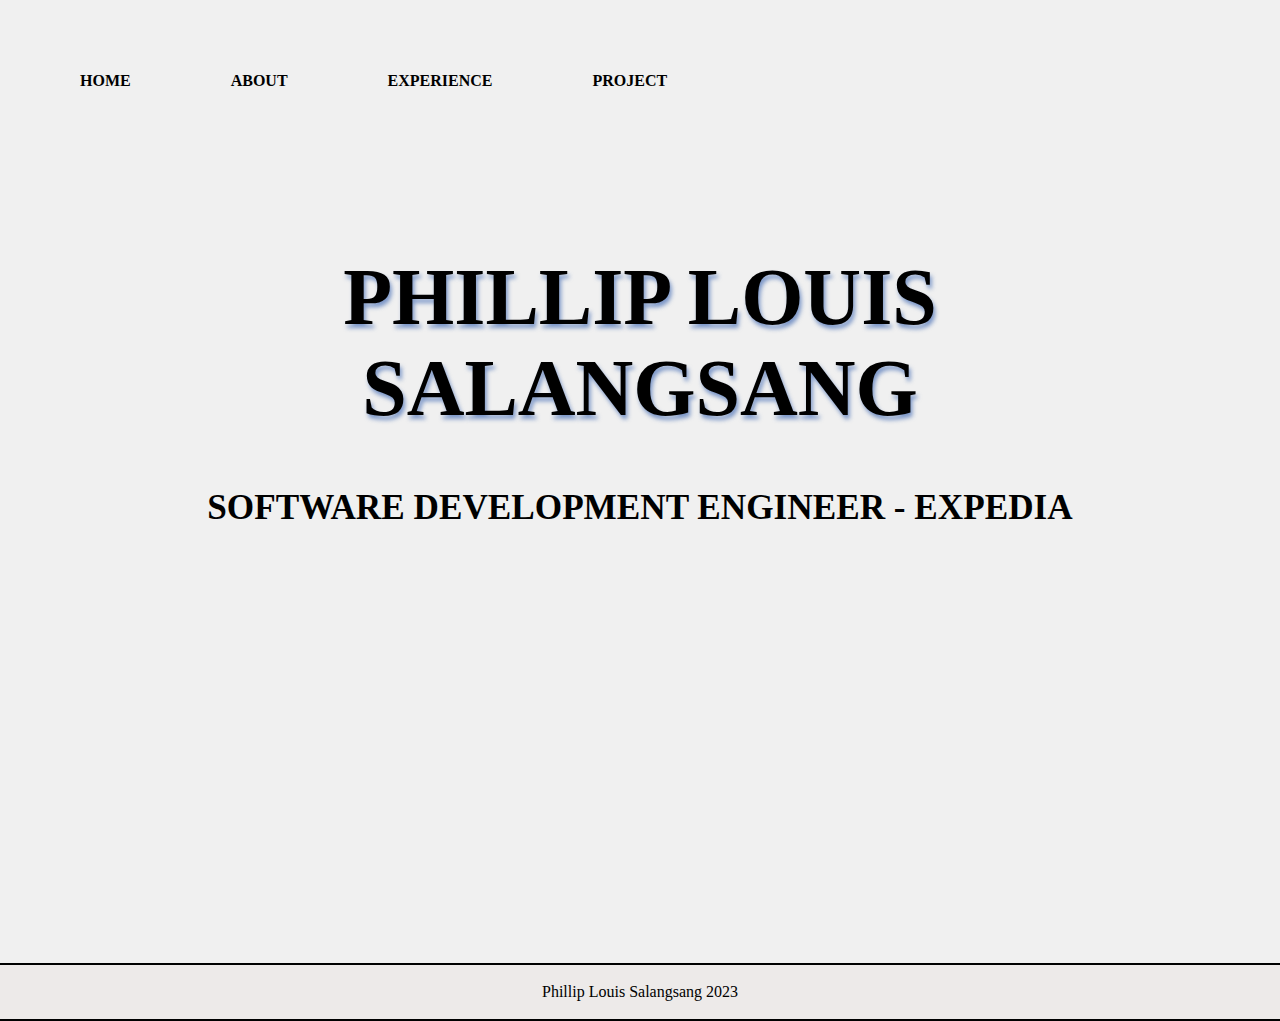
<file: index.html>
<!DOCTYPE html>
<html lang="en">
<head>
    <meta charset="UTF-8">
    <meta http-equiv="X-UA-Compatible" content="IE=edge">
    <meta name="viewport" content="width=device-width, initial-scale=1.0">
    <link rel="stylesheet" href="style.css">
    <title>My Project</title>
</head>
<body>
    <header class="container">
        <!-- <a href="" class="logo">LOGO</a> -->
        <nav>
            <a class="navlinks" href="index.html">HOME</a>
            <a class="navlinks" href="bio.html">ABOUT</a>
            <a class="navlinks" href="projects.html">EXPERIENCE</a>
            <a class="navlinks" href="">PROJECT</a>
        </nav>
    </header>

    <div class="container">
        <div class="intro">
            <section>
            <h1 class="intro-title">PHILLIP LOUIS <br> SALANGSANG</h1>
            <!-- <p>Software Development Engineer - Expedia
            </p> -->
            <p><span>Software Development Engineer - Expedia
            </span></p>
            <!-- <br>
            <a href="" class="btn"> Explore</a> -->
            </section>
        </div>
    </div>
    <section class="Spacing"></section>    
    <footer>
        <div>
          <p>Phillip Louis Salangsang 2023</p>
        </div>  
        </footer>
</body>
</html>
</file>
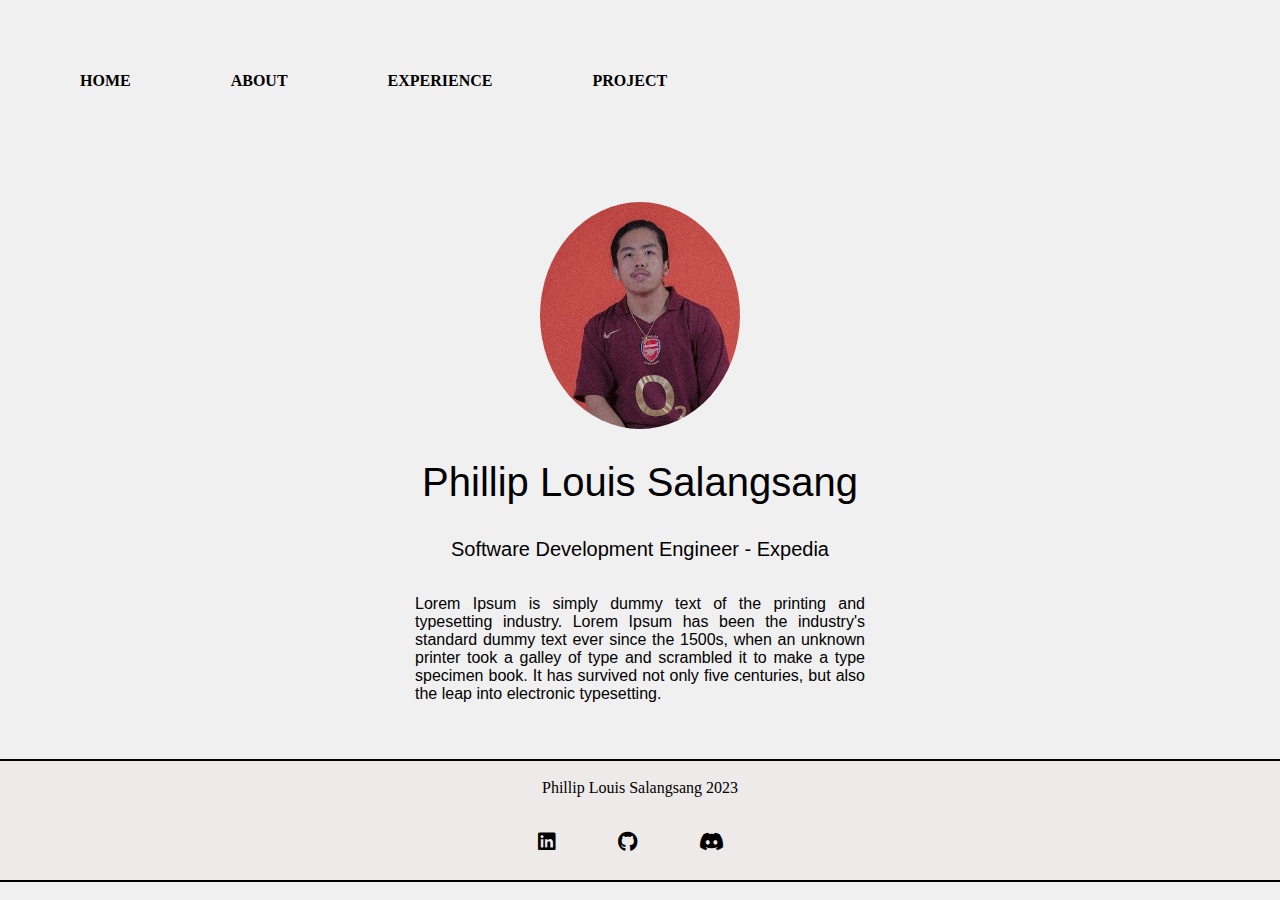
<file: bio.html>
<!DOCTYPE html>
<html>
  <head>
    <meta charset="UTF-8">
    <meta http-equiv="X-UA-Compatible" content="IE=edge">
    <meta name="viewport" content="width=device-width, initial-scale=1.0">
    <link rel="stylesheet" href="https://cdnjs.cloudflare.com/ajax/libs/font-awesome/6.2.1/css/all.min.css"/>
    <link rel="stylesheet" href="style.css">
    <title>Bio</title>
  </head>
  <body>
    <header class="container">
      <!-- <a href="" class="logo">LOGO</a> -->
      <nav>
        <a class="navlinks" href="index.html">HOME</a>
        <a class="navlinks" href="bio.html">ABOUT</a>
        <a class="navlinks" href="projects.html">EXPERIENCE</a>
        <a class="navlinks" href="">PROJECT</a>
      </nav>
  </header>
  
<div class="box">
  <img src="assets/Project Photo.jpg" alt="" class="box-img">
    <h1>Phillip Louis Salangsang</h1>
    <h5>Software Development Engineer - Expedia</h5>
    <p>
    Lorem Ipsum is simply dummy text of the printing and typesetting industry. 
    Lorem Ipsum has been the industry's standard dummy text ever since the 1500s, 
    when an unknown printer took a galley of type and scrambled it to make a type 
    specimen book. It has survived not only five centuries, but also the leap into 
    electronic typesetting.</p>
  <!-- <ul class="icns">
    <li><a href="https://www.linkedin.com/in/phillip-salangsang-1b9490166/"><i class="fa-brands fa-linkedin"></i></a></li>
    <li><a href="https://github.com/phillipsalangsang"><i class="fa-brands fa-github"></i></a></li>
    <li><a href="https://discordapp.com/users/Lou 🪐#5216"><i class="fa-brands fa-discord"></i></a></li>
  </ul> -->
</div>
<footer>
  <div>
    <p id="footerName">Phillip Louis Salangsang 2023</p>
    <ul class="icns">
      <li><a href="https://www.linkedin.com/in/phillip-salangsang-1b9490166/"><i class="fa-brands fa-linkedin"></i></a></li>
      <li><a href="https://github.com/phillipsalangsang"><i class="fa-brands fa-github"></i></a></li>
      <li><a href="https://discordapp.com/users/Lou 🪐#5216"><i class="fa-brands fa-discord"></i></a></li>
    </ul>
  </div>  
  </footer>
</body>
</html>
</file>
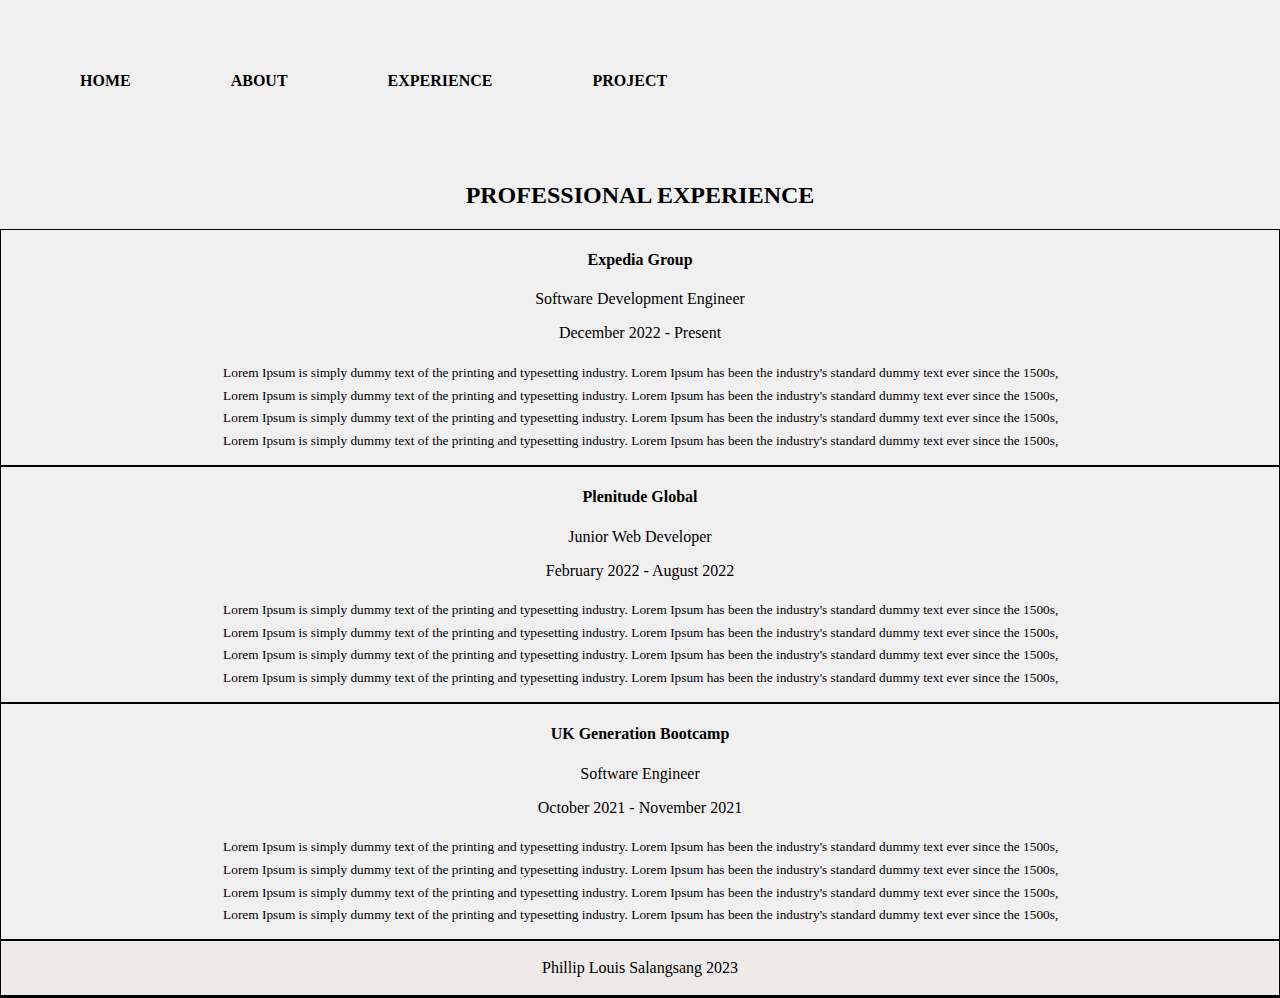
<file: projects.html>
<!DOCTYPE html>
<html lang="en">
<head>
    <meta charset="UTF-8">
    <meta http-equiv="X-UA-Compatible" content="IE=edge">
    <meta name="viewport" content="width=device-width, initial-scale=1.0">
    <link rel="stylesheet" href="style.css">
    <title>Projects</title>
</head>
<body>
    <header class="container">
        <nav>
            <a class="navlinks" href="index.html">HOME</a>
            <a class="navlinks" href="bio.html">ABOUT</a>
            <a class="navlinks" href="projects.html">EXPERIENCE</a>
            <a class="navlinks" href="">PROJECT</a>
        </nav>
    </header>

        <h2>PROFESSIONAL EXPERIENCE</h2>
        <div class="PE">
            <h4>Expedia Group</h4>
            <p>Software Development Engineer</p>
            <p>December 2022 - Present</p>
            <ul>
                <li>Lorem Ipsum is simply dummy text of the printing and typesetting industry. 
                    Lorem Ipsum has been the industry's standard dummy text ever since the 1500s,</li>
                <li>Lorem Ipsum is simply dummy text of the printing and typesetting industry. 
                    Lorem Ipsum has been the industry's standard dummy text ever since the 1500s,</li>
                <li>Lorem Ipsum is simply dummy text of the printing and typesetting industry. 
                    Lorem Ipsum has been the industry's standard dummy text ever since the 1500s,</li>
                <li>Lorem Ipsum is simply dummy text of the printing and typesetting industry. 
                    Lorem Ipsum has been the industry's standard dummy text ever since the 1500s,</li>
            </ul>
        </div>


        <div class="PE">
            <h4>Plenitude Global</h4>
            <p>Junior Web Developer</p>
            <p>February 2022 - August 2022</p>
            <ul>
                <li>Lorem Ipsum is simply dummy text of the printing and typesetting industry. 
                    Lorem Ipsum has been the industry's standard dummy text ever since the 1500s,</li>
                <li>Lorem Ipsum is simply dummy text of the printing and typesetting industry. 
                    Lorem Ipsum has been the industry's standard dummy text ever since the 1500s,</li>
                <li>Lorem Ipsum is simply dummy text of the printing and typesetting industry. 
                    Lorem Ipsum has been the industry's standard dummy text ever since the 1500s,</li>
                <li>Lorem Ipsum is simply dummy text of the printing and typesetting industry. 
                    Lorem Ipsum has been the industry's standard dummy text ever since the 1500s,</li>
            </ul>
        </div>


        <div class="PE">
            <h4>UK Generation Bootcamp</h4>
            <p>Software Engineer</p>
            <p>October 2021 - November 2021</p>
            <ul>
                <li>Lorem Ipsum is simply dummy text of the printing and typesetting industry. 
                    Lorem Ipsum has been the industry's standard dummy text ever since the 1500s,</li>
                <li>Lorem Ipsum is simply dummy text of the printing and typesetting industry. 
                    Lorem Ipsum has been the industry's standard dummy text ever since the 1500s,</li>
                <li>Lorem Ipsum is simply dummy text of the printing and typesetting industry. 
                    Lorem Ipsum has been the industry's standard dummy text ever since the 1500s,</li>
                <li>Lorem Ipsum is simply dummy text of the printing and typesetting industry. 
                    Lorem Ipsum has been the industry's standard dummy text ever since the 1500s,</li>
            </ul>

    <footer>
        <div>
          <p>Phillip Louis Salangsang 2023</p>
        </div>  
        </footer>
</body>
</html>
</file>
<file: style.css>
:root{
    --link:#000;
    --hover:#b00;
    --main:#000;
    --bg:#f0f0f0;
    --size:99vmin;
    --ratio: 1 / 1.1;
}

body{
    margin: 0;
    padding: 0;
    /* overflow: hidden; */
    text-align: center;
    background-color: var(--bg);
    font-family: tahoma;
    color: var(--main);
}

a{
    text-decoration: none;
    color: #000;
}

header{
    display: flex;
    justify-content: space-between;
    align-items: center;
    font-weight: 900;
    padding: 40px 0;
}

/* .container{
    width: calc(var(--size) * var(--ratio));
    margin: 0 auto;
} */

nav{
    display: flex;
}

nav {
    display: inline-block;
    color: #000;
    font-size: 1rem;
    font-weight: bold;
    text-transform: uppercase;
    padding: 2em 2em;
}

.navlinks{
    padding: 3em;
    }


nav a:hover{
    color: var(--hover);
}

.intro{
    width: 100%;
    text-align: center;
    overflow: hidden;
    font-size: 2.2rem;
    text-transform: uppercase;
    font-weight: bold;
}

.intro-title{
    color: var(--main);
    font-size: 5rem;
    text-transform: uppercase;
    text-shadow: 2px 4px 4px rgba(46,91,173,0.6);
    font-weight: bold;
    margin-top: 10vmin;
}


/* .btn{
    display: inline-block;
    padding: 10px 20px;
    text-align: center;
    border: 1px solid #000;
    cursor: pointer;
    transition: all 300ms ease-in-out;
}

.btn:hover{
    background-color: #000;
    color: var(--bg);
} */

/* For the bio page */

.box{
    width: 450px;
    background: #f0f0f0;
    padding: 40px;
    text-align: center;
    margin: auto;
    margin-top: 0%;
    color: rgb(0, 0, 0);
    font-family: 'Century Gothic',sans-serif;
  }
  .box-img{
    border-radius: 50%;
    width: 200px;
    height: 227px;
  }
  .box h1{
    font-size: 40px;
    letter-spacing: 0px;
    font-weight: 100;
  }
  .box h5{
    font-size: 20px;
    letter-spacing: 0px;
    font-weight: 100;
  }
  .box p{
    text-align: justify;
  }
  .box ul{
    margin: 0;
    padding: 0;
  }
  .box li{
    display: inline-block;
    margin: 25px;
    list-style: none;
  }
  .box li a{
    color: rgba(0, 0, 0, 0.911);
    text-decoration: none;
    font-size: 50px;
    transition: all ease-in-out 250ms;
  }
  .box li a:hover{
    color: #0e0d0d;
  }

  .PE{
    border: 1px solid black ;
}

/* .PE li{
    list-style: none;
    padding: 0.5em 3em 0em 0.1em;
    font-size: smaller;
} */

li{
    list-style:none;
    padding: 0.5em 3em 0em 0.1em;
    font-size: smaller;
}

.icns{
    font-size: 1.5em;
    display: inline-flex
}

#footerName{
    margin-bottom: 0;
    padding-bottom: 0;
}

@media only screen and (max-width: 800px) {
    
    header {
    flex-direction: column;
    }
    
    nav {
    width: 100%;
    padding: 20px 0;
    text-align: center;
    }
    
    .intro-title {
    font-size: 3rem;
    }
    
    .box {
    width: 90%;
    }
    
    .box-img {
    width: 150px;
    height: 170px;
    }
    }

    footer{
        background-color: #e4d3cc2f;
        border-top: 2px solid black;
        border-bottom: 2px solid black;
        padding: 2px;
    }

    .Spacing{
        padding: 200px;
    }
    
@media only screen and (max-width: 500px) {
    header {
    padding: 20px 0;
    }
    
    .intro-title {
    font-size: 2.5rem;
    }
    
    .box {
    width: 100%;
    padding: 20px;
    }
    
    .box-img {
    width: 100px;
    height: 113px;
    }
    
    .box h1 {
    font-size: 30px;
    }
    .box h5 {
    font-size: 15px;
    }
    
    .box li a {
    font-size: 30px;
    }
    }

@media screen and (max-width: 600px){
    header {
    flex-direction: column;
    }
        
    nav {
    padding: 1em;
    height: auto;
    width: 100%;
    }
    .navlinks {
    padding: 1em;
    }
    
    .intro-title{
    font-size: 2rem;
    margin-top: 5vmin;
    }
        
    .box{
    width: 90%;
    margin: auto;
    }
    
    .box-img{
    width: 150px;
    height: 150px;
    }
    .box h1 {
    font-size: 30px;
    }
    
    .box h5 {
    font-size: 18px;
    }
    
    .box li a {
    font-size: 30px;
    }
    }
        
@media screen and (max-width: 400px){
    .intro-title {
    font-size: 1.5rem;
    }
    
    .box-img {
    width: 120px;
    height: 120px;
    }
    
    .box h1 {
    font-size: 25px;
    }
    
    .box h5 {
    font-size: 16px;
    }
    
    .box li a {
    font-size: 25px;
    }
}

@media screen and (max-width: 375px) {
    header {
    padding: 20px 0;
    }
    
    nav {
    padding: 1em 1em;
    font-size: 0.9rem;
    }
    
    .intro-title {
    font-size: 3rem;
    }
    
    .box {
    width: 300px;
    padding: 30px;
    }
    
    .box-img {
    width: 150px;
    height: 170px;
    }
    
    .box h1 {
    font-size: 30px;
    }
    
    .box h5 {
    font-size: 18px;
    }
    
    .box li a {
    font-size: 40px;
    }
}

@media screen and (max-width: 700px){
    header{
    flex-wrap: wrap;
    justify-content: center;
    }

    nav{
    width: 100%;
    justify-content: center;
}

.intro-title{
    font-size: 3rem;
}

.box{
    width: 90%;
}

.box-img{
    width: 150px;
    height: 170px;
}

.box h1{
    font-size: 30px;
}

.box h5{
    font-size: 15px;
}
}

@media screen and (max-width : 679px) {
    nav a{
        display: flexbox;
        flex-direction: column;
        align-items: center;
        padding: 0.5em;
        text-align: center;
        font-size: smaller;
    }
}
</file>
